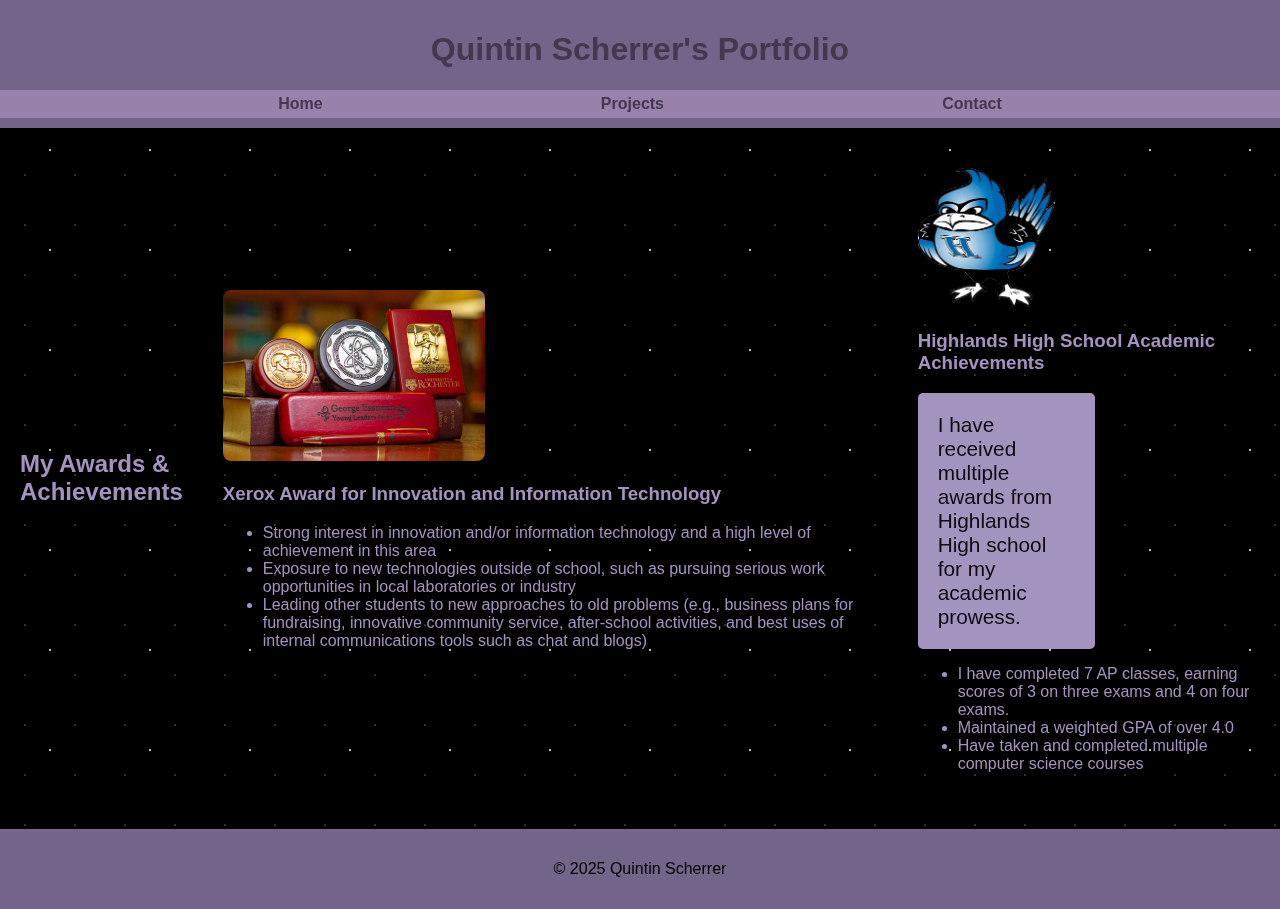
<file: awards.html>
<!DOCTYPE html>
<html lang="en">
<head>
    <meta charset="utf-8">
    <meta name="viewport" content="width=device-width, initial-scale=1">
    <link rel="stylesheet" href="style.css">
    <title>Awards</title>
</head>
<body>
    <div class="starry"></div>
    <header>
        <h1>Quintin Scherrer's Portfolio</h1>
        <nav>
            <ul>
                <li><a href="index.html">Home</a></li>
                <li><a href="#projects">Projects</a></li>
                <li><a href="#contact">Contact</a></li>
            </ul>
        </nav>
    </header>

    <main class="awards-list">
        <h2>My Awards & Achievements</h2>

        <section class="award-item">
            <img src="awards.jpg" alt="Xerox Award">
            <div class="award-details">
                <h3>Xerox Award for Innovation and Information Technology</h3>
                <ul>
                    <li>Strong interest in innovation and/or information technology and a high level of achievement in this area</li>
                    <li>Exposure to new technologies outside of school, such as pursuing serious work opportunities in local laboratories or industry</li>
                    <li>Leading other students to new approaches to old problems (e.g., business plans for fundraising, innovative community service, after-school activities, and best uses of internal communications tools such as chat and blogs)</li>
                </ul>
            </div>
        </section>

        <section class="award-item">
            <img src="bird.png" alt="Highlands Bird">
            <div class="award-details">
                <h3>Highlands High School Academic Achievements</h3>
                <p>I have received multiple awards from Highlands High school for my academic prowess.</p>
                <ul>
                    <li>I have completed 7 AP classes, earning scores of 3 on three exams and 4 on four exams.</li>
                    <li>Maintained a weighted GPA of over 4.0</li>
                    <li>Have taken and completed multiple computer science courses</li>
                </ul>
            </div>
        </section>

    </main>

    <footer>
        <p>&copy; 2025 Quintin Scherrer</p>
    </footer>
</body>
</html>
</file>
<file: style.css>
body {
    background-color: #0C0910;
    color: #A393BF;
    font-family: sans-serif;
    margin: 0;
    padding: 0;
    display: flex;
    flex-direction: column;
    min-height: 100vh;
}

header {
    text-align: center;
    background-color: #73648A;
    color: #453750;
    padding: 10px 0;
}

header nav {
    background-color: #9882AC;
    padding: 5px 0;
}

header nav ul {
    list-style: none;
    display: flex;
    justify-content: space-evenly;
    padding: 0;
    margin: 0;
}

header nav a {
    text-decoration: none;
    color: #453750;
    font-weight: bold;
}

main {
    display: flex;
    align-items: center;
    justify-content: center;
    padding: 40px 20px;
    gap: 40px;
    flex-grow: 1;
}

main img {
    width: 40%;
    max-width: 400px;
    height: auto;
    border-radius: 8px;
}

main p {
    width: 40%;
    background-color: #A393BF;
    color: #0C0910;
    border-radius: 5px;
    padding: 20px;
    margin: 0;
    font-size: 130%;
}

footer {
    background-color: #73648A;
    color: black;
    text-align: center;
    padding: 15px 0;
}

.starry {
    position: fixed;
    top: 0;
    left: 0;
    width: 100%;
    height: 100%;
    background: #000;
    z-index: -1;
} 

.starry::before {
  content: "";
  position: absolute;
  top: 0;
  left: 0;
  width: 100%;
  height: 100%;
  background: url('data:image/svg+xml;utf8,<svg xmlns="http://www.w3.org/2000/svg" width="100" height="100"><circle cx="50" cy="50" r="1" fill="white"/></svg>');
  background-size: 100px 100px;
  animation: twinkle 3s ease-in-out infinite alternate;
}

@keyframes twinkle {
  from {
    opacity: 0.2;
  }
  to {
    opacity: 1;
  }
}

.starry::after {
  content: "";
  position: absolute;
  top: 0;
  left: 0;
  width: 100%;
  height: 100%;
  background: url('data:image/svg+xml;utf8,<svg xmlns="http://www.w3.org/2000/svg" width="50" height="50"><circle cx="25" cy="25" r="0.5" fill="white"/></svg>');
  background-size: 50px 50px;
  animation: twinkle2 5s ease-in-out infinite alternate;
}
 
@keyframes twinkle2 {
  from {
    opacity: 0.1;
  }
  to {
    opacity: 0.8;
  }
}
</file>
